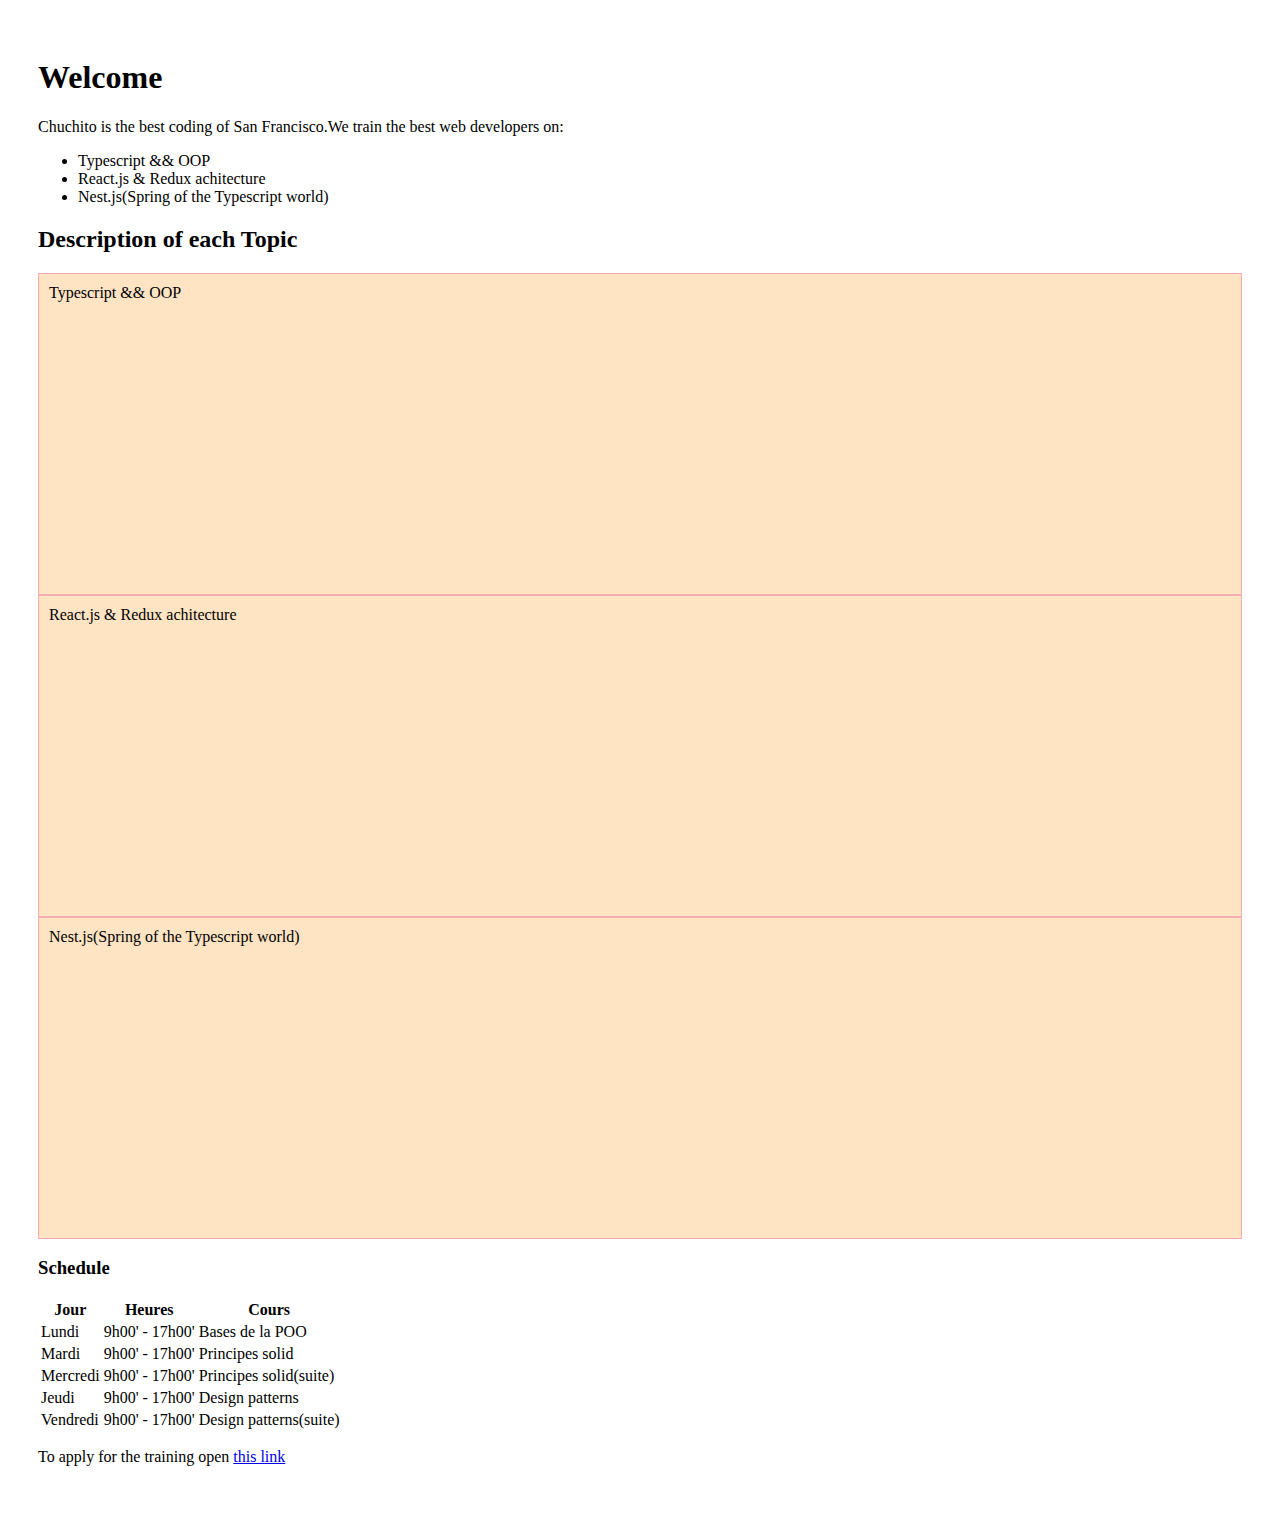
<file: index.html>
<!DOCTYPE html>
<html lang="en">
  <head>
    <meta charset="UTF-8" />
    <meta name="viewport" content="width=device-width, initial-scale=1.0" />
    <!-- <link rel="stylesheet" href="./css/vendor/bootstrap.min.css" />
    <link rel="stylesheet" href="style.css" /> -->
    <link
      href="https://cdn.jsdelivr.net/npm/bootstrap@5.3.1/dist/css/bootstrap.min.css"
      rel="stylesheet"
      integrity="sha384-4bw+/aepP/YC94hEpVNVgiZdgIC5+VKNBQNGCHeKRQN+PtmoHDEXuppvnDJzQIu9"
      crossorigin="anonymous"
    />
    <link rel="stylesheet" href="./css/style.css">

    <title>Document</title>
  </head>
  <body>
    <body>
    <h1>Welcome</h1>
    <p>
      Chuchito is the best coding of San Francisco.We train the best web
      developers on:
    </p>
    <ul>
      <li>Typescript && OOP</li>
      <li>React.js & Redux achitecture</li>
      <li>Nest.js(Spring of the Typescript world)</li>
    </ul>

    <h2>Description of each Topic</h2>
    <div class="container">
      <div class="row">
        <div class="col-lg-3 col-md-6 col-sm-12 topic">Typescript && OOP</div>
        <div  class="col-lg-6 col-md-6 col-sm-12 topic">React.js & Redux achitecture</div>
        <div class="col-lg-3 col-md-6 col-sm-12 topic">
          Nest.js(Spring of the Typescript world)
        </div>
      </div>
    </div>

    <h3>Schedule</h3>
    <table class="table table-hover">
      <thead>
        <tr>
          <th>Jour</th>
          <th>Heures</th>
          <th>Cours</th>
        </tr>
      </thead>
      <tbody>
        <tr>
          <td>Lundi</td>
          <td>9h00' - 17h00'</td>
          <td>Bases de la POO</td>
        </tr>
        <tr class="table-danger">
          <td>Mardi</td>
          <td>9h00' - 17h00'</td>
          <td>Principes solid</td>
        </tr>
        <tr>
          <td>Mercredi</td>
          <td>9h00' - 17h00'</td>
          <td>Principes solid(suite)</td>
        </tr>
        <tr>
          <td>Jeudi</td>
          <td>9h00' - 17h00'</td>
          <td>Design patterns</td>
        </tr>
        <tr>
          <td>Vendredi</td>
          <td class="table-warning">9h00' - 17h00'</td>
          <td>Design patterns(suite)</td>
        </tr>
      </tbody>
    </table>
<p>To apply for the training open <a href="./pages/register.html">this link</a></p>
    <script
      src="https://cdn.jsdelivr.net/npm/bootstrap@5.3.1/dist/js/bootstrap.bundle.min.js"
      integrity="sha384-HwwvtgBNo3bZJJLYd8oVXjrBZt8cqVSpeBNS5n7C8IVInixGAoxmnlMuBnhbgrkm"
      crossorigin="anonymous"
    ></script>
  </body>
</html>
</file>
<file: css/style.css>
body {
  padding: 30px;
}

.topic {
  background-color: bisque;
  height: 300px;
  border: 1px solid #f0aeae;
  padding: 10px;
}
</file>
